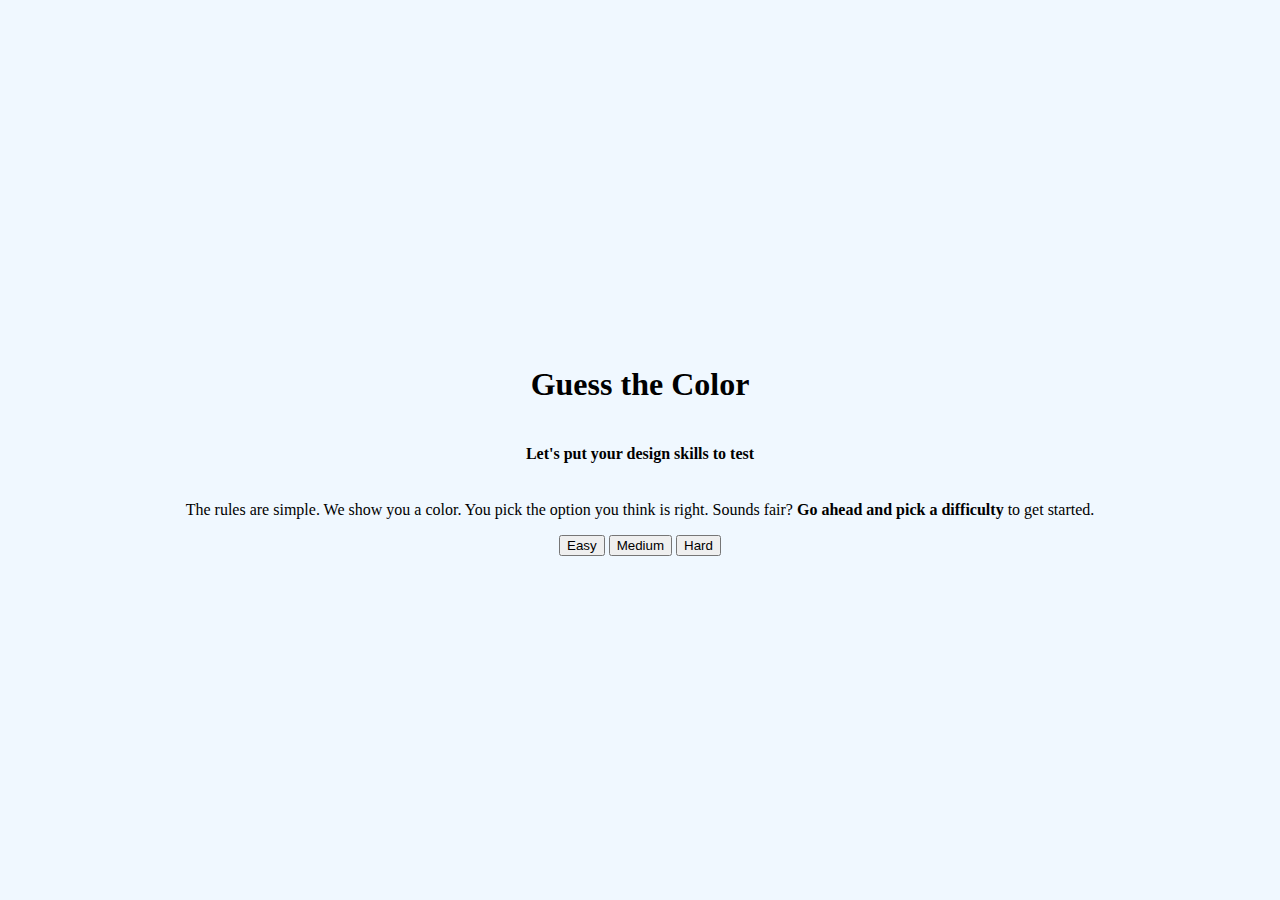
<file: day001/guess_ the_color/index.html>
<!DOCTYPE html>
<html lang="en">
<head>
    <meta charset="UTF-8">
    <meta http-equiv="X-UA-Compatible" content="IE=edge">
    <meta name="viewport" content="width=device-width, initial-scale=1.0">
    <link rel="stylesheet" href="style.css">
    <title>Guess the Color</title>
</head>
<body>
    <div class="container1" id="container1">

        <h1 class="heading">Guess the Color</h1>
        <h4 class="subtext">Let's put your design skills to test</h4>

        <p class="rules">The rules are simple. We show you a color. You pick the option you think is right. Sounds fair? <strong>Go ahead and pick a difficulty</strong> to get started.</p>

        <div class="difficulty_container">
            <button class="diff" id="easy">Easy</button>
            <button class="diff" id="medium">Medium</button>
            <button class="diff" id="difficult">Hard</button>
        </div>
    </div>
    
    <div class="container2">
        <h1 class="guess">Can you guess the Color?</h1>
        <div id="color"></div>
        <div class="options_container">
            <button class="options" id="option1" onClick="check_and_apply()">Red</button>
            <button class="options" id="option2" onClick="check_and_apply()">Blue</button>
            <button class="options" id="option3" onClick="check_and_apply()">Green</button>
        </div>
    </div>

    <div class="container3">
        <p class="game_over">Game over, chief!</p>
        <p id="score">You scored 0 points</p>
        <button id="try_again">Try Again</button>
    </div>

    <script src="script.js"></script>
</body>
</html>
</file>
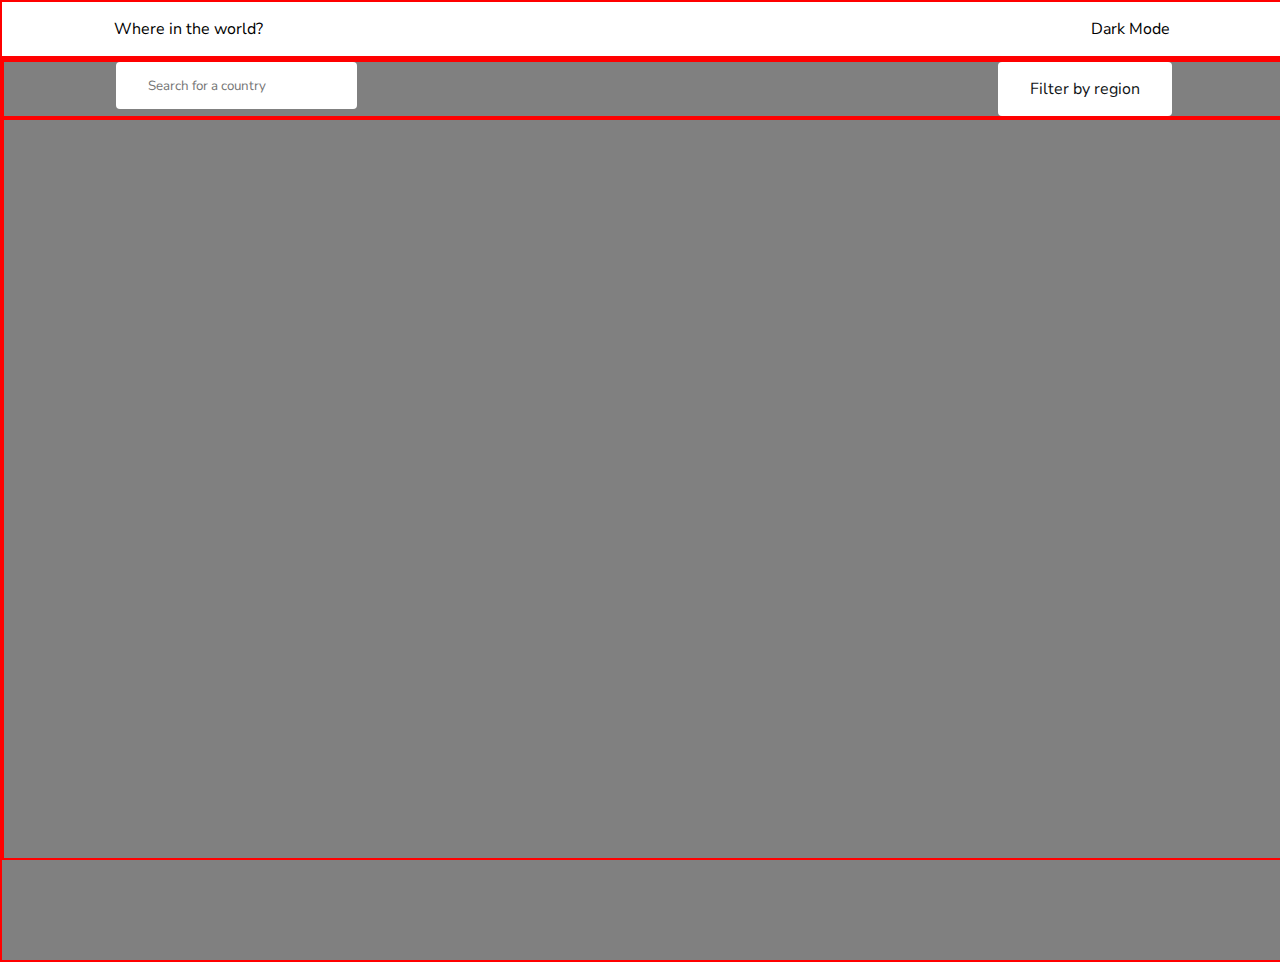
<file: day007/country-api/index.html>
<!DOCTYPE html>
<html lang="en">
<head>
    <meta charset="UTF-8">
    <meta http-equiv="X-UA-Compatible" content="IE=edge">
    <meta name="viewport" content="width=device-width, initial-scale=1.0">
    <title>Country api</title>
    <link rel="stylesheet" href="style.css">
</head>
<body>
    <header>
        <div class="left_side">
            <span>Where in the world?</span>
        </div>
        <div class="right_side" id="right_side">
            <span class="mode_text">Dark Mode</span>
        </div>
    </header>

    <div class="container">
        <div class="input_container">
            <div class="input">
                <input type="text" id="input" class="name_filter" placeholder="Search for a country">
            </div>
            <div class="region_filter_container">
                <div class="region_filter">
                    <div class="region_filter_text">Filter by region</div>
                </div>
                <div class="dropdown">
                    <ul>
                        <li>Africa</li>
                        <li>America</li>
                        <li>Asia</li>
                        <li>Europe</li>
                        <li>Ocenia</li>
                    </ul>
                </div>

            </div>
        </div>
        <div class="card_container" id="card_container">
            

        </div>
    </div>
    <script src="script.js"></script>
    
</body>
</html>
</file>
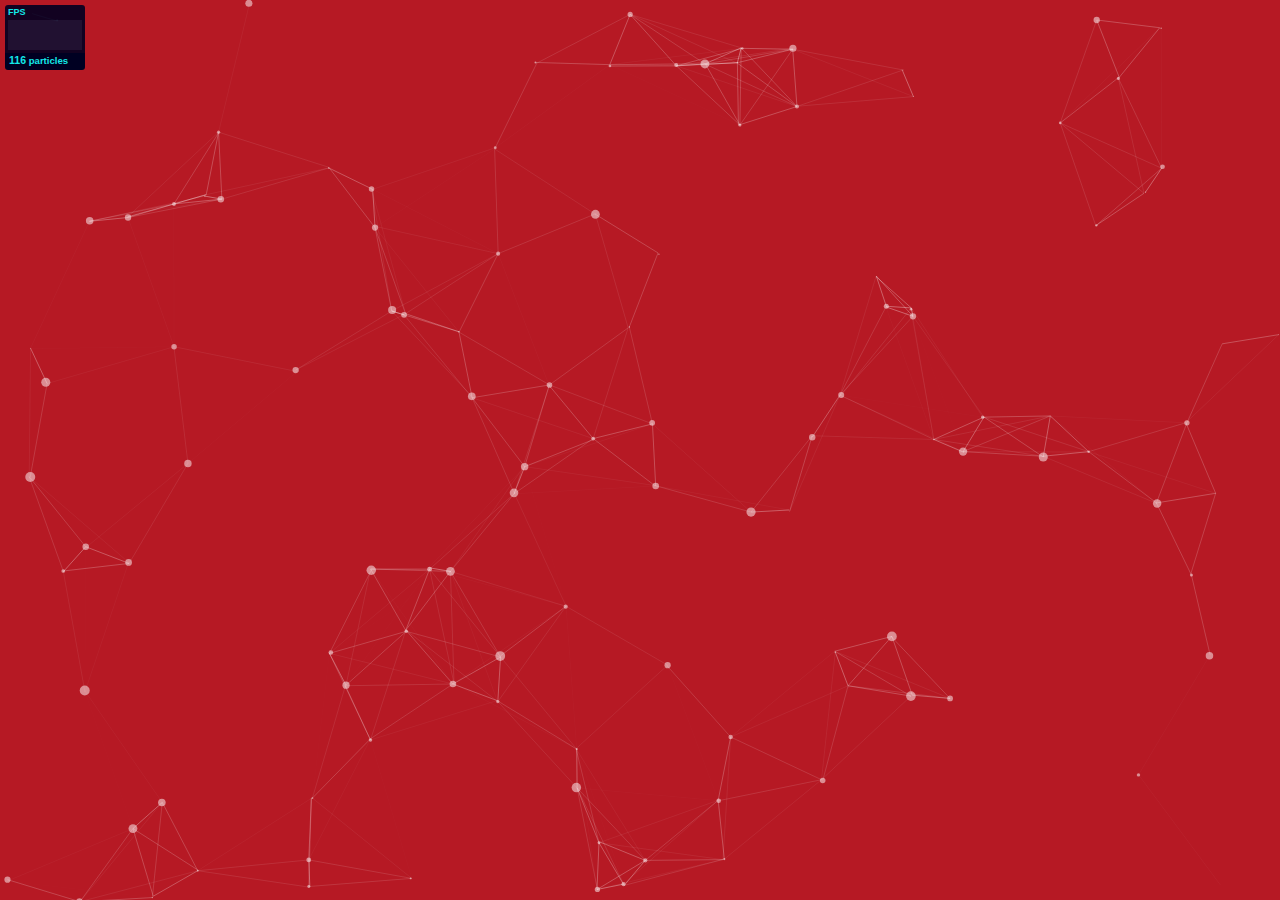
<file: day004/tech_dudes_website/particles.js-master/demo/index.html>
<!DOCTYPE html>
<html lang="en">
<head>
  <meta charset="utf-8">
  <title>particles.js</title>
  <meta name="description" content="particles.js is a lightweight JavaScript library for creating particles.">
  <meta name="author" content="Vincent Garreau" />
  <meta name="viewport" content="width=device-width, initial-scale=1.0, minimum-scale=1.0, maximum-scale=1.0, user-scalable=no">
  <link rel="stylesheet" media="screen" href="css/style.css">
</head>
<body>

<!-- count particles -->
<div class="count-particles">
  <span class="js-count-particles">--</span> particles
</div>

<!-- particles.js container -->
<div id="particles-js"></div>

<!-- scripts -->
<script src="../particles.js"></script>
<script src="js/app.js"></script>

<!-- stats.js -->
<script src="js/lib/stats.js"></script>
<script>
  var count_particles, stats, update;
  stats = new Stats;
  stats.setMode(0);
  stats.domElement.style.position = 'absolute';
  stats.domElement.style.left = '0px';
  stats.domElement.style.top = '0px';
  document.body.appendChild(stats.domElement);
  count_particles = document.querySelector('.js-count-particles');
  update = function() {
    stats.begin();
    stats.end();
    if (window.pJSDom[0].pJS.particles && window.pJSDom[0].pJS.particles.array) {
      count_particles.innerText = window.pJSDom[0].pJS.particles.array.length;
    }
    requestAnimationFrame(update);
  };
  requestAnimationFrame(update);
</script>

</body>
</html>
</file>
<file: day001/guess_ the_color/style.css>
body{
    margin: 0;
    padding: 0;
    top: 0;
    left: 0;
    box-sizing: border-box;
}
.container1, .container2, .container3{
    display: flex;
    justify-content: center;
    align-items: center;
    flex-direction: column;
    background-color: aliceblue;
    width: 100vw;
    height: 100vh;
    margin: 0;
    padding: 0;
    box-sizing: border-box;
}
/* .container2, .container3{
    display: none;
} */
#color{
    height: 17rem;
    aspect-ratio: 1.5/1;
    border: 5px solid hsl(0, 0%, 0%);
    border-radius: 1rem;
    margin: 1rem 0rem;
}
</file>
<file: day007/country-api/style.css>
@import url('https://fonts.googleapis.com/css2?family=Nunito+Sans:wght@200;300;400;600;700;800;900&display=swap');

body{
    box-sizing: border-box;
    top: 0;
    left: 0;
    margin: 0;
    padding: 0;
    font-family: 'Nunito Sans';
}
header{
    width: 100%;
    display: flex;
    flex-direction: row;
    justify-content: space-between;
    align-items: center;
    padding: 1rem 0rem;
    border: 2px solid red;
}
header div{
    padding: 0rem 7rem;
}
.container{
    width: 100%;
    min-height: 100vh;
    height: auto;
    background-color: grey;
    border: 2px solid red;
}
.input_container{
    width: 100%;
    display: flex;
    justify-content: space-between;
    border: 2px solid red;
}
.input_container .input, .input_container .region_filter_container{
    padding: 0rem 7rem;
}
.dropdown{
    position: absolute;
    width: 4rem;
    display: flex;
    justify-content: center;
    align-items: center;
    display: none;
}
ul{
    border: 2px solid red;
    padding-right: 0px;
}
ul li{
    list-style: none;
    border: 2px solid red;
    text-align: left;
}
.region_filter, input{
    border: none;
    background-color: white;
    color: hsl(0, 0%, 52%);
    padding: 1rem 2rem;
    border-radius: 4px;
}
input::placeholder{
    font-family: 'Nunito Sans';
}
input{
    outline: none;
}
.region_filter_text{
    color: hsl(200, 15%, 8%);
}
.card_container{
    display: grid;
    grid-template-columns: repeat(auto-fit, minmax(17rem, 1fr));
    grid-gap: 4rem;
    min-height: 82vh;
    height: auto;
    border: 2px solid red;
    padding: 0rem 7rem;
}
.card{

    background-color: white;
    border-radius: 4px;
    height: 25rem;

}
img{
    width: 100%;
    height: 220px
}
</file>
<file: day004/tech_dudes_website/particles.js-master/demo/css/style.css>
/* =============================================================================
   HTML5 CSS Reset Minified - Eric Meyer
   ========================================================================== */

html,body,div,span,object,iframe,h1,h2,h3,h4,h5,h6,p,blockquote,pre,abbr,address,cite,code,del,dfn,em,img,ins,kbd,q,samp,small,strong,sub,sup,var,b,i,dl,dt,dd,ol,ul,li,fieldset,form,label,legend,table,caption,tbody,tfoot,thead,tr,th,td,article,aside,canvas,details,figcaption,figure,footer,header,hgroup,menu,nav,section,summary,time,mark,audio,video{margin:0;padding:0;border:0;outline:0;font-size:100%;vertical-align:baseline;background:transparent}
body{line-height:1}
article,aside,details,figcaption,figure,footer,header,hgroup,menu,nav,section{display:block}
nav ul{list-style:none}
blockquote,q{quotes:none}
blockquote:before,blockquote:after,q:before,q:after{content:none}
a{margin:0;padding:0;font-size:100%;vertical-align:baseline;background:transparent;text-decoration:none}
mark{background-color:#ff9;color:#000;font-style:italic;font-weight:bold}
del{text-decoration:line-through}
abbr[title],dfn[title]{border-bottom:1px dotted;cursor:help}
table{border-collapse:collapse;border-spacing:0}
hr{display:block;height:1px;border:0;border-top:1px solid #ccc;margin:1em 0;padding:0}
input,select{vertical-align:middle}
li{list-style:none}


/* =============================================================================
   My CSS
   ========================================================================== */

/* ---- base ---- */

html,body{ 
	width:100%;
	height:100%;
	background:#111;
}

html{
  -webkit-tap-highlight-color: rgba(0, 0, 0, 0);
}

body{
  font:normal 75% Arial, Helvetica, sans-serif;
}

canvas{
  display:block;
  vertical-align:bottom;
}


/* ---- stats.js ---- */

.count-particles{
  background: #000022;
  position: absolute;
  top: 48px;
  left: 0;
  width: 80px;
  color: #13E8E9;
  font-size: .8em;
  text-align: left;
  text-indent: 4px;
  line-height: 14px;
  padding-bottom: 2px;
  font-family: Helvetica, Arial, sans-serif;
  font-weight: bold;
}

.js-count-particles{
  font-size: 1.1em;
}

#stats,
.count-particles{
  -webkit-user-select: none;
  margin-top: 5px;
  margin-left: 5px;
}

#stats{
  border-radius: 3px 3px 0 0;
  overflow: hidden;
}

.count-particles{
  border-radius: 0 0 3px 3px;
}


/* ---- particles.js container ---- */

#particles-js{
  width: 100%;
  height: 100%;
  background-color: #b61924;
  background-image: url('');
  background-size: cover;
  background-position: 50% 50%;
  background-repeat: no-repeat;
}
</file>
